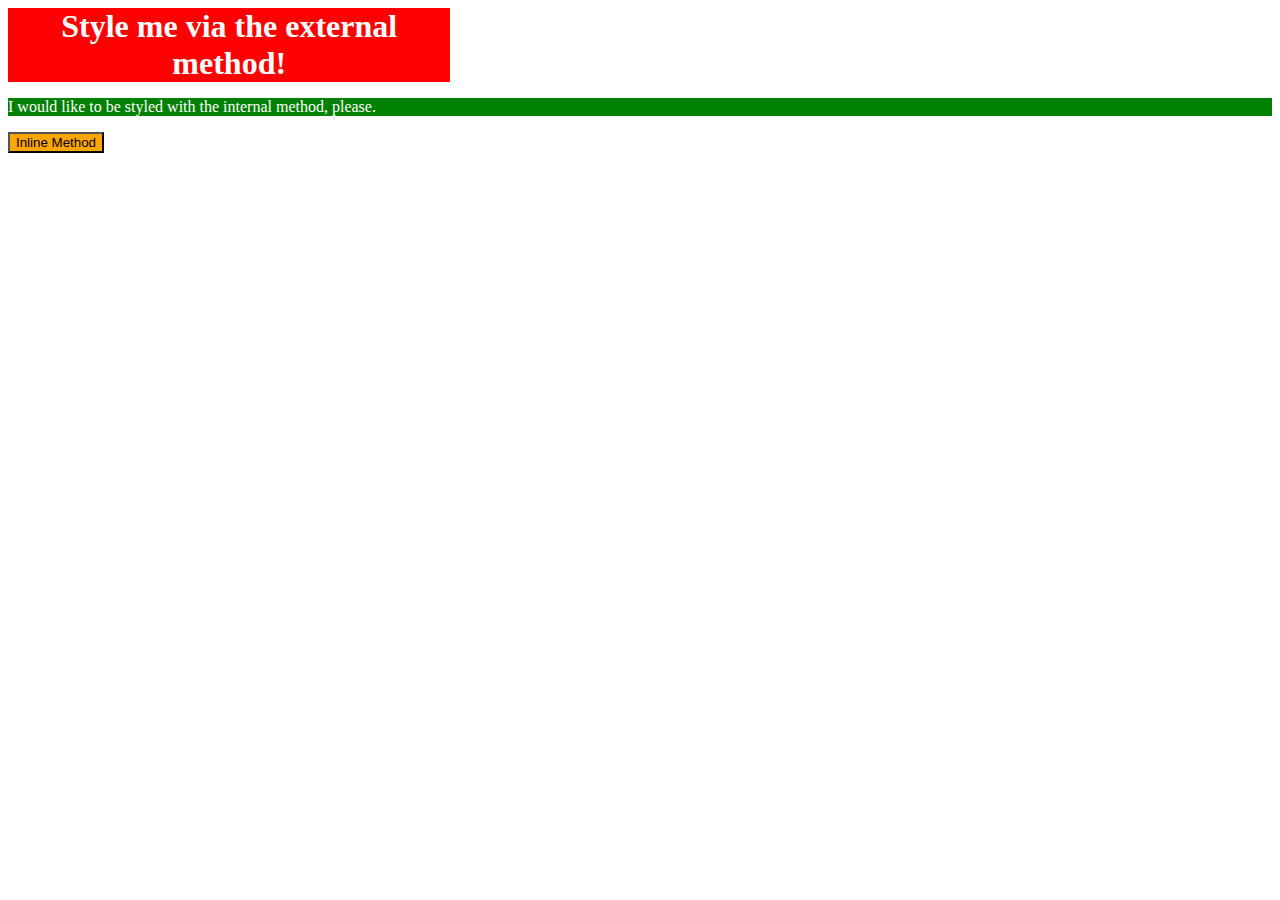
<file: foundations/01-css-methods/index.html>
<!DOCTYPE html>
<html lang="en">
  <head>
    <meta charset="UTF-8">
    <meta http-equiv="X-UA-Compatible" content="IE=edge">
    <meta name="viewport" content="width=device-width, initial-scale=1.0">
    <title>Methods for Adding CSS</title>
    <style>
      p {
        background-color: green;
        color: white;
      }
    </style>
    <link rel="stylesheet" href="style.css">
  </head>
  <body>
    <div>Style me via the external method!</div>
    <p>I would like to be styled with the internal method, please.</p>
    <button style="color: black; background-color: orange; font-weight: 350;">Inline Method</button>
  </body>
</html>
</file>
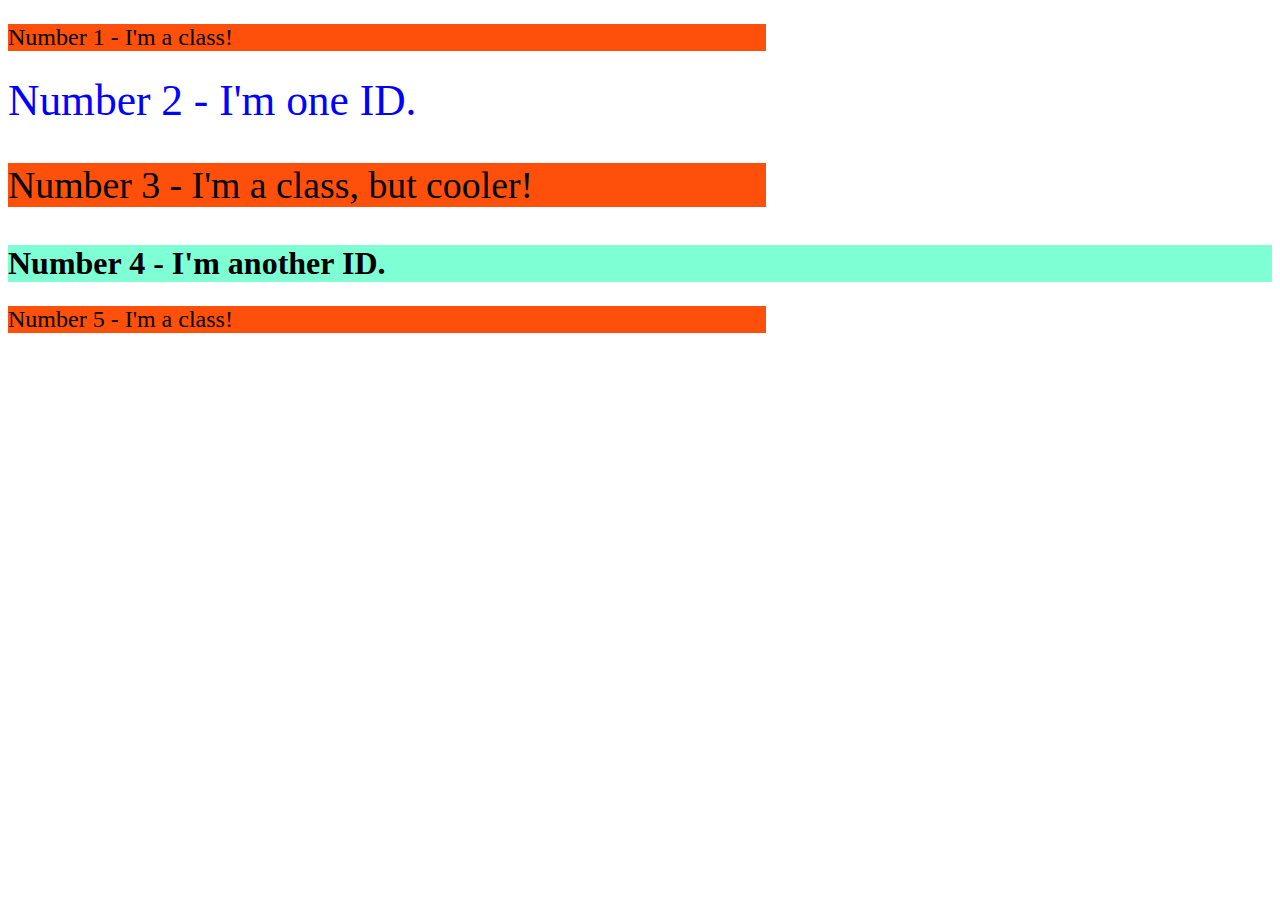
<file: foundations/02-class-id-selectors/index.html>
<!DOCTYPE html>
<html lang="en">
  <head>
    <meta charset="UTF-8">
    <meta http-equiv="X-UA-Compatible" content="IE=edge">
    <meta name="viewport" content="width=device-width, initial-scale=1.0">
    <title>Class and ID Selectors</title>
    <link rel="stylesheet" href="style.css">
  </head>
  <body>
    <p class="hey">Number 1 - I'm a class!</p>
    <div id="firstid">Number 2 - I'm one ID.</div>
    <p class="hey cooler">Number 3 - I'm a class, but cooler!</p>
    <div id="secondid">Number 4 - I'm another ID.</div>
    <p class="hey">Number 5 - I'm a class!</p>
  </body>
</html>
</file>
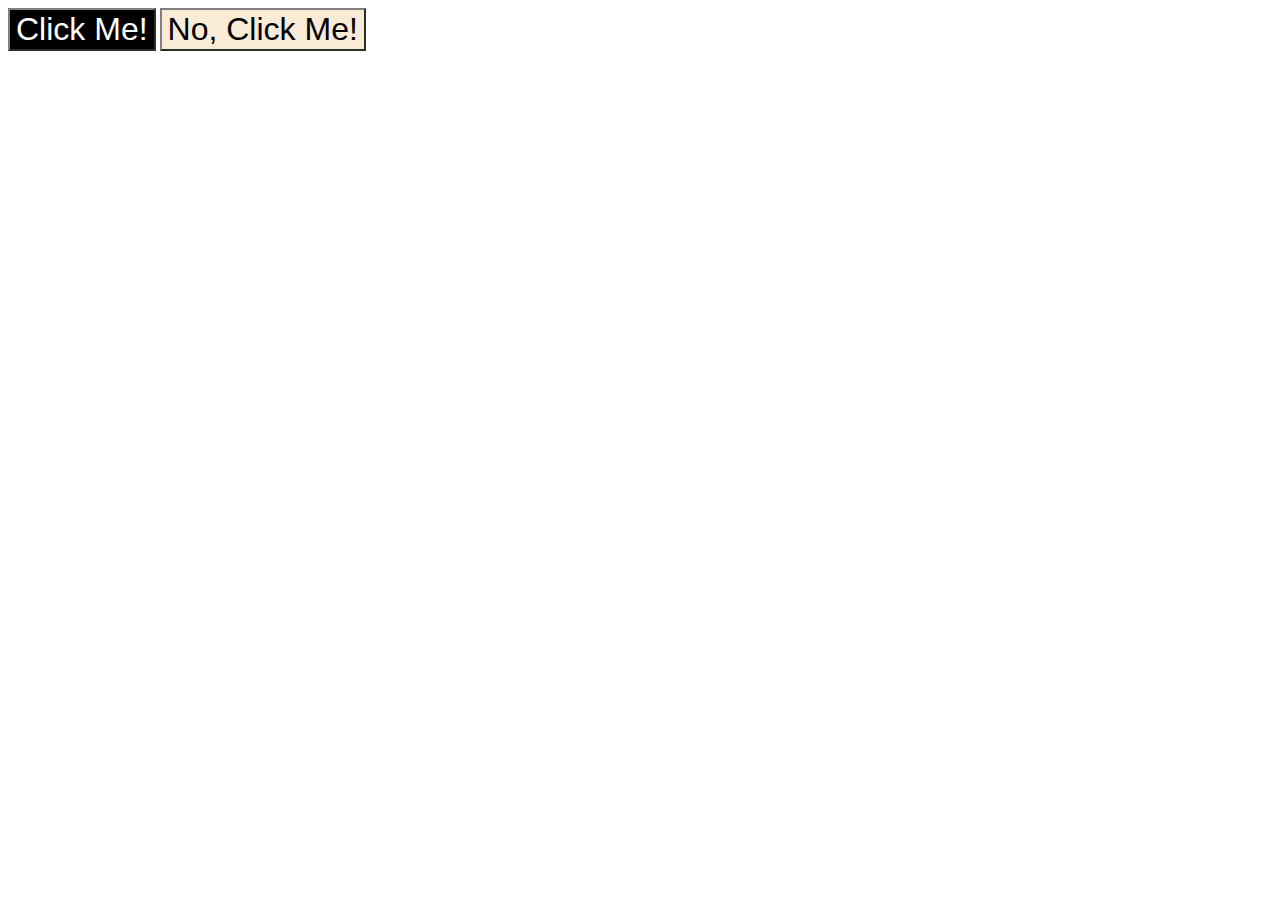
<file: foundations/03-grouping-selectors/index.html>
<!DOCTYPE html>
<html lang="en">
  <head>
    <meta charset="UTF-8">
    <meta http-equiv="X-UA-Compatible" content="IE=edge">
    <meta name="viewport" content="width=device-width, initial-scale=1.0">
    <title>Grouping Selectors</title>
    <link rel="stylesheet" href="style.css">
  </head>
  <body>
    <button class="first">Click Me!</button>
    <button class="second">No, Click Me!</button>
  </body>
</html>
</file>
<file: foundations/01-css-methods/style.css>
div {
    background-color: red;
    color: white;
    font-size: xx-large;
    text-align: center;
    width: 35%;
    font-weight: 700;
}
</file>
<file: foundations/02-class-id-selectors/style.css>
.hey
    {
        background-color: rgb(255, 80, 11);
        width: 60%;
        height: auto;
        font-size: 150%;
    }
.hey.cooler
    {
        font-size: 1cm;
    }

#firstid
    {
        color: blue;
        font-size: 1.15cm;
        font-weight: 500;
    }
#secondid
    {
        background-color: aquamarine;
        font-weight: 700;
        font-size: xx-large;
    }
</file>
<file: foundations/03-grouping-selectors/style.css>
.first,
.second  {
    font-size: xx-large;
    border-color: grey;
}

.first {
    background-color: black;
    color: white;
}
.second {
    background-color: antiquewhite;
    color: black;
}
</file>
